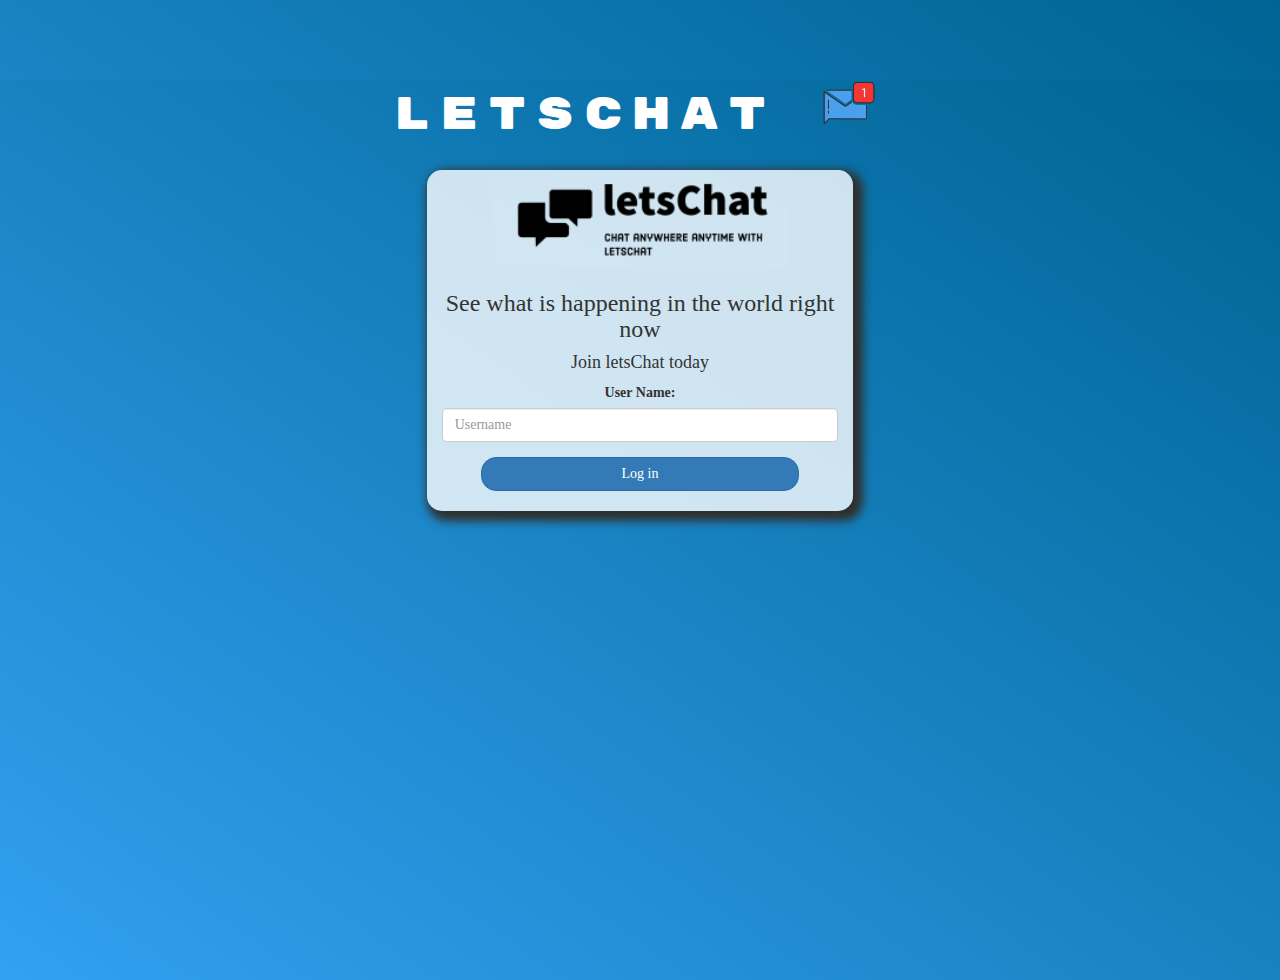
<file: index.html>
<!DOCTYPE html>
<html>
<head>
<title>letsChat</title>
<link rel="preconnect" href="https://fonts.googleapis.com">
<link rel="preconnect" href="https://fonts.gstatic.com" crossorigin>
<link href="https://fonts.googleapis.com/css2?family=Rubik+Mono+One&display=swap" rel="stylesheet">

<link rel="stylesheet" href="https://maxcdn.bootstrapcdn.com/bootstrap/3.4.0/css/bootstrap.min.css">
<script src="https://ajax.googleapis.com/ajax/libs/jquery/3.4.1/jquery.min.js"></script>
<script src="https://maxcdn.bootstrapcdn.com/bootstrap/3.4.0/js/bootstrap.min.js"></script>

<link rel="shortcut icon" href="letsChat-logos_transparent (1).ico" type="image/x-icon">

<link rel="stylesheet" type="text/css" href="style.css">
<script src="letsChat.js"></script>
</head>
<body>
<center id="bg">
	<h1 class="header">	
		letsChat <sup>
	<img src="m2.png">
	</sup>
</h1>
	<div class="col-lg-4 col-md-6 col-sm-6 col-xs-11 login_div" id="login_div">
	<img src="letsLogo3.png" height="100px" width="300px">
		<h3 >See what is happening in the world right now</h3>
		<h4 >Join letsChat today</h4>
		<div class="form-group">
		  <label >User Name:</label>
          <input type="text" id="username" class="form-control" placeholder="Username">
		</div>
		<button id="login_button" class="btn btn-primary" onclick="addUser()">Log in</button>
		<br><br>
	</div>
</center>
</body>
</html>
</file>
<file: style.css>
html, body
{
  height: 100%;
  margin: 0;
  background-image: linear-gradient(to right top, #33a0f1, #2591d9, #1882c1, #0a73aa, #006494);
  font-family: Rubic Mono One;
}

body
{
background-image: linear-gradient(to right top, #33a0f1, #2591d9, #1882c1, #0a73aa, #006494);
}

.header
{
	color: white;
	font-family: 'Rubik Mono One', sans-serif;
	font-size: 45px;
	letter-spacing: 10px;
	margin-top: 80px;
}
.header img
{
	width: 80px;margin-left: -15px;
}

.login_div
{
	background: rgba(255,255,255,0.8);float: none;border-radius: 15px;
}

.logo
{
	width: 80px;margin-top: 30px;border-radius: 40px;
}

#login_button
{
	width: 80%;border-radius: 15px;
}

.room_name
{
	cursor: pointer;
	font-size: 20px;
}


#logout
{
	font-size: 20px;
	float: right;
	height: 40px;
}


#output
{
	padding: 10px; width:80%;background: rgba(255,255,255,0.8);border-radius: 15px;
}

.input_div_room_page
{
	width: 80%;
}

.input_div label
{
	color: white;font-size: 20px;
}


.input_div_message_page
{
	position: fixed;bottom: 0px;width: 100%;background: rgba(255,255,255,0.8);
}
.input_div_message_page label
{
	color: black;
}
.input_div_message_page #msg
{
	width: 80%;
}
.input_div_message_page button
{
	margin-top: 15px;
	width: 50%; 
}
.color_white
{
	color: white
}

.user_tick
{
	width:20px;
}
.message_h4
{
	padding-left:5px;color:grey;
}

#login_div {

  box-shadow: 5px 5px 10px 5px #302f2c;

}
</file>
